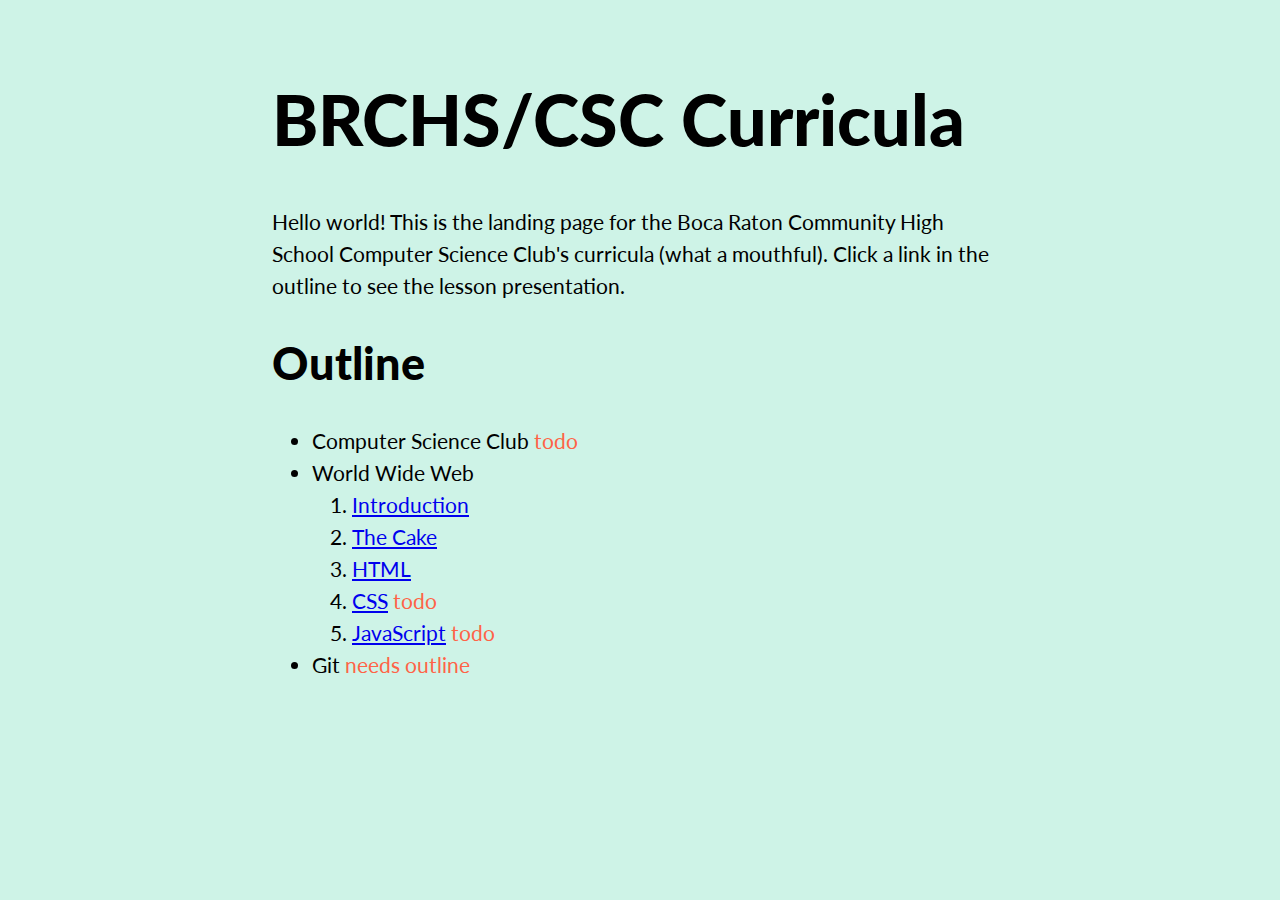
<file: index.html>
<!DOCTYPE html>
<html>
  <head>
    <meta charset="utf-8">
    <title>BRCHS/CSC Curricula</title>
    <link rel="stylesheet" href="lib/styles/index.css">
    <script defer src="lib/scripts/index.js"></script>
  </head>
  <body class="container">
    <h1>BRCHS/CSC Curricula</h1>
    <p>Hello world! This is the landing page for the Boca Raton Community High School Computer Science Club's curricula (what a mouthful). Click a link in the outline to see the lesson presentation.</p>

    <h2>Outline</h2>
    <ul>
      <li>Computer Science Club <span class="label">todo</span></li>
      <li>
        World Wide Web
        <ol>
          <li><a href="classes/www/1-intro">Introduction</a></li>
          <li><a href="classes/www/2-cake">The Cake</a></li>
          <li><a href="classes/www/3-html">HTML</a></li>
          <li><a href="classes/www/4-css">CSS</a> <span class="label">todo</span></li>
          <li><a href="classes/www/5-javascript">JavaScript</a> <span class="label">todo</span></li>
        </ol>
      </li>
      <li>Git <span class="label">needs outline</span></li>
    </ul>
  </body>
</html>
</file>
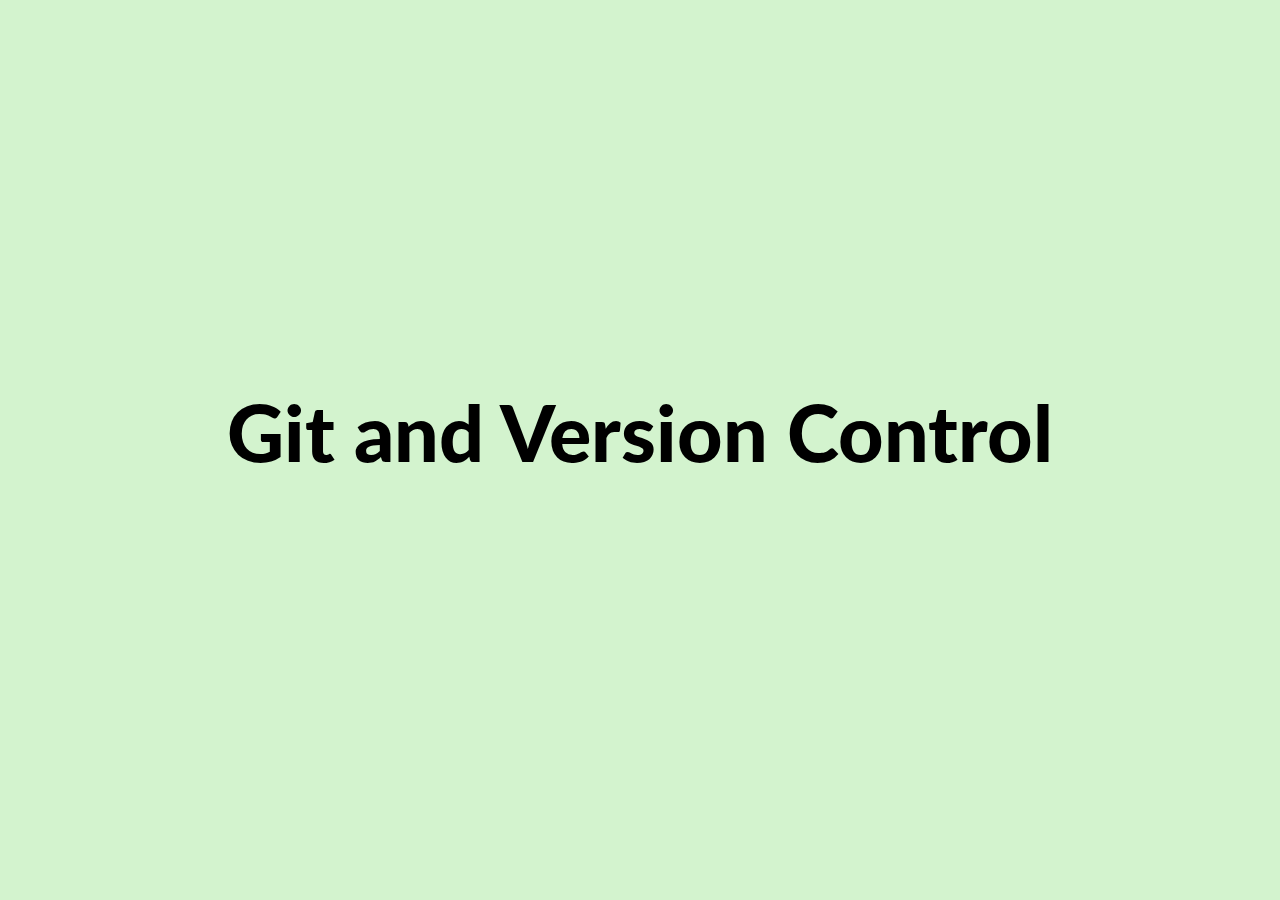
<file: classes/git/index.html>
<!DOCTYPE html>
<html class="is-presentation">
  <head>
    <meta charset="utf-8"/>
    <title>Git and Version Control</title>
    <link rel="stylesheet" href="../../lib/styles/index.css">
    <script defer src="../../lib/scripts/index.js"></script>
    <script defer src="../../lib/scripts/presentation.js"></script>
  </head>
  <body>

    <div class="slide slide-title">
      <h1>Git and Version Control</h1>
    </div>

    <div class="slide">
      <h2>What the Heck Is Version Control?</h2>

      <p>Version control is like time travel. It allows you to:</p>

      <ul>
        <li><strong>Save</strong> your state of work as a snapshot in a repository</li>
        <li><strong>Create</strong> a short summary of the state</li>
        <li><strong>Recover</strong> the state from wherever you saved the snapshot</li>
        <li><strong>Make branches</strong> that allow you to test code before implemeting it into your final project</li>
      </ul>
    </div>

    <div class="slide">
      <h2>Git Basics and Setup</h2>

      <p> The dominant version control system umong developers is Git </p>
      <p> You will be using the command line to operate git </p>
    </div>

    <div class="slide">
      <h2>Check that Git is installed on your machine:</h3>
      <ul>
        <li><code>$ which git</code> will display where git is installed on your machine</li>
        <li><code>$ git version</code> will display what version of git you are running</li>
      </ul>

      <h2>Configure Git</h2>
      <ul>
        <li><code>$ git config --global user.name "real name"</code></li>
        <li><code>$ git config --global user.email "me@example.com"</code></li>
      </ul>

      <h2>Creating Your Git Repository</h2>
      <ul>
        <li><code>git init .</code> will create a hidden git repository in your working directory</li>
        <li>You can peak at the .git directory using <code>ls -1p .git</code></li>
      </ul>
    </div>

    <div class="slide">
      <h2>Git Ignore</h2>
      <ul>
        <li>
          <p>
            Not every file should be included in a snapshot using git, such as:
          </p>
          <ul>
            <li>log files created by the web server database files config</li>
            <li>files that contain passwords or API keys</li>
          </ul>
        </li>

        <li><strong>.gitignore</strong> files can specify a list of files that are never seen by Git</li>
      </ul>
    </div>

    <div class="slide">
      <h2>Git Workflow</h2>
      <ul>
        <li>Untracked</li>
        <li>Staged</li>
        <li>Commited</li>
        <li>Pushing to Github</li>
      </ul>
    </div>

  </body>
</html>
</file>
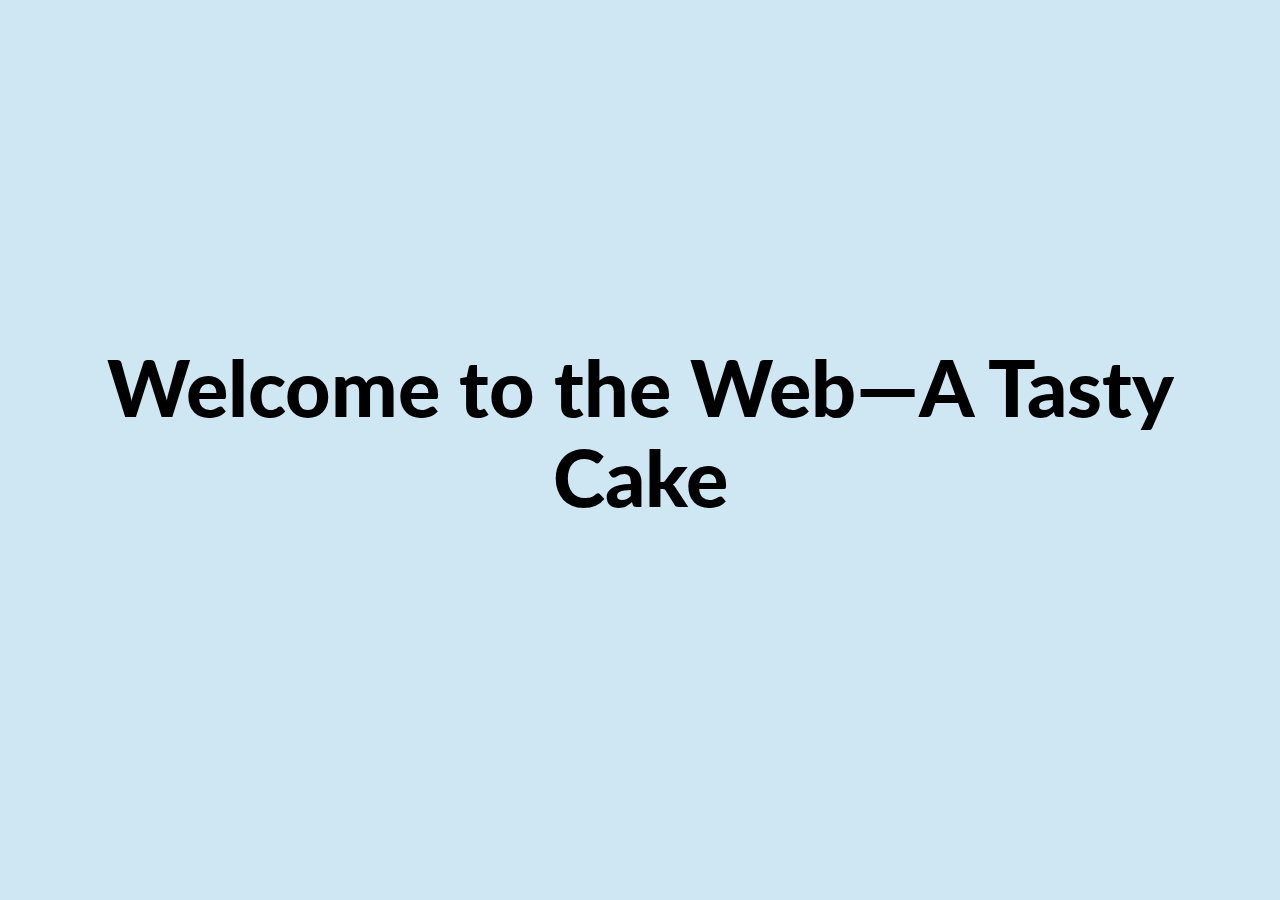
<file: classes/www/2-cake/index.html>
<!DOCTYPE html>
<html class="is-presentation">
  <head>
    <meta charset="utf-8"/>
    <title>World Wide Web&mdash;A Tasty Cake</title>
    <link rel="stylesheet" href="../../../lib/styles/index.css">
    <script defer src="../../../lib/scripts/index.js"></script>
    <script defer src="../../../lib/scripts/presentation.js"></script>
  </head>
  <body>

    <div class="slide slide-title">
      <h1>Welcome to the Web&mdash;A Tasty Cake</h1>
    </div>

    <div class="slide">
      <h2>The Web is a Platform</h2>

      <p>There is <em>not one programming language</em> that makes up the web. Rather a collection of different technologies. Primarily, but not exclusively:</p>

      <ul>
        <li>HTML: content</li>
        <li>CSS: styles</li>
        <li>JavaScript: interactivity</li>
      </ul>
    </div>

    <div class="slide">
      <h2>Advantages</h2>

      <p>This allows developers to seperate concerns and specialize in what they enjoy.</p>

      <img src="images/html-css-js.png" alt="The HTML, CSS, and JavaScript logos"/>
    </div>

    <div class="slide">
      <h2>HTML: Hypertext Markup Language</h2>

      <p>HTML is boring. It's drab and grey like concrete. However, also like concrete HTML is the most important part of what you build because it is the foundation.</p>

      <p>Without good HTML it is <em>very hard to get everything else right</em>.</p>
    </div>

    <div class="slide">
      <h3>Example</h3>

      <pre>
&lt;html&gt;
  &lt;head&gt;
    &lt;link rel="stylesheet" href="style.css"&gt;
    &lt;script src="script.css"&gt;&lt;/script&gt;
  &lt;/head&gt;
  &lt;body&gt;
    &lt;h1&gt;Hello, world!&lt;/h1&gt;
    &lt;p&gt;
      This is a paragraph of text written in HTML, it can be pretty &lt;strong&gt;bold&lt;/strong&gt;.
      Below is a typical login form!
    &lt;/p&gt;
    &lt;form&gt;
      &lt;div&gt;
        &lt;label for="user-email"&gt;Email&lt;/label&gt;
        &lt;input type="email" name="user-email"&gt;
      &lt;/div&gt;
      &lt;div&gt;
        &lt;label for="user-pass"&gt;Password&lt;/label&gt;
        &lt;input type="password" name="user-pass"&gt;
      &lt;/div&gt;
      &lt;button type="submit"&gt;Login&lt;/button&gt;
    &lt;/form&gt;
  &lt;/body&gt;
&lt;/html&gt;
      </pre>

      <p>And Just in case you were wondering, this is what it looks like when rendered:</p>

      <div>
        <h1>Hello, world!</h1>
        <p>
          This is a paragraph of text written in HTML, it can be pretty <strong>bold</strong>.
          Below is a typical login form!
        </p>
        <form>
          <div>
            <label for="user-email">Email</label>
            <input type="email" name="user-email">
          </div>
          <div>
            <label for="user-pass">Password</label>
            <input type="password" name="user-pass">
          </div>
          <button type="submit">Login</button>
        </form>
      </div>
    </div>

    <div class="slide">
      <h2>CSS: Cascading Style Sheets</h2>

      <p>CSS is easy to learn, but <em>very</em> hard to master.</p>

      <p>CSS is what makes pages look pretty. It adds color, sizing, does layout and much much more. The trickiness is because CSS is a highly declarative language. If you don't have <em>all</em> the declerations memorized and know about their interactions it is hard to wrap your head around.</p>

      <p>For most of this course we will use open source css libraries that manage our stylesheets for us.</p>

      <p>If you want to learn CSS we will be excited to teach you, our worry is that the majority of people don't want/need CSS knowledge.</p>
    </div>

    <div class="slide">
      <h3>Example</h3>

      <pre>
body {
  box-sizing: border-box;
  display: flex;
  justify-content: flex-start;
  align-items: baseline;
  margin: 1rem 0;
  padding: 1rem;
  width: 80vw;
  min-width: 200px;
  max-width: 5000px;
  background-color: tomato;
  font-family: "Comic Sans", sans-serif;
  text-align: justify;
}
      </pre>
    </div>

    <div class="slide">
      <h2>JavaScript</h2>

      <p>JavaScript is the programming language of the web. It is an object oriented, weak typed, functional programming language with prototypal inheritance (although classical inheritance can be faked and eventually will be implemented in ES6).</p>

      <p>The word JavaScript is synonymous with ECMAScript. We will be teaching ES5 (ECMAScript 5). Even though ES6/ES2015 and eventually ES7/ES2016 are the cutting edge of JavaScript development, they do not have good support in major browsers.</p>
    </div>

    <div class="slide">
      <h3>Example</h3>

      <pre>
Session.setDefault("kayla", true);

Template.discussion.helpers({
  messages: function() {
    var discussion = Zorbs.findOne(Session.get('discussionId'));
    return discussion.messages;
  },

  featuredMessages: function () {
    var discussion = Zorbs.findOne(Session.get('discussionId'));
    var messages = discussion.messages.filter(function (message) {
      return message.likes.length >= 2;
    });
    return messages;
  },

  author: function () {
    var discussion = Zorbs.findOne(Session.get('discussionId'));
    return Meteor.users.findOne(discussion.author);
  }
});
      </pre>
    </div>

    <div class="slide slide-title">
      <h2>Now for some yummy backend</h2>
      <p>It's like the middlest ice-cream in an ice-cream cake.</p>
    </div>

    <div class="slide">
      <h3>Client code</h3>

      <p>HTML, CSS, and JavaScript are the files that get rendered in the browser, the "<em>client</em>".</p>

      <p>Because they are sent to your browser, anyone can see the code you write. Go to <a href="https://www.google.com/?gws_rd=ssl#q=the+computer+science+club+is+awesome!">Google</a> and open the DevTools.</p>

      <p>View the source with whatever browser you are using, you can see <em>everything</em>! You could literally copy all that code into a file and have your own Google! Right? <strong>Wrong</strong>.</p>
    </div>

    <div class="slide">
      <h3>Server code</h3>

      <p>Because anyone can see your "client" code, it is not secure. Anyone can change any value anytime. The changes just won't be seen by anyone else.</p>

      <p>People can't see your server side code however.</p>

      <img src="images/html.jpg" alt="Some HTML code"/>
    </div>

    <div class="slide">
      <h4>Server as a Waiter</h4>

      <p>Imagine the server as your waiter at a resturaunt. The server is what gives you your "cake" of files (HTML, CSS, JavaScript).</p>

      <p>The client (browser) and the server communicate through another web technology HTTP.</p>
    </div>

    <div class="slide">
      <h5>Example</h5>

      <strong>HTTP Request</strong>
      <pre>
GET https://api.github.com/users/octocat/orgs HTTP/1.1
      </pre>

      <strong>HTTP Response</strong>
      <pre>
HTTP/1.1 200 OK
Server: nginx
Date: Fri, 12 Oct 2012 23:33:14 GMT
Content-Type: application/json; charset=utf-8
Connection: keep-alive
Status: 200 OK
ETag: "a00049ba79152d03380c34652f2cb612"
X-GitHub-Media-Type: github.v3
X-RateLimit-Limit: 5000
X-RateLimit-Remaining: 4987
X-RateLimit-Reset: 1350085394
Content-Length: 5
Cache-Control: max-age=0, private, must-revalidate
X-Content-Type-Options: nosniff

...
      </pre>
    </div>

    <div class="slide">
      <h2>Put it all together...</h2>

      <ol>
        <li>I click another cat link as I often do @ <code>http://cats.cute/kitten</code></li>
        <li>The browser makes an <strong>HTTP</strong> request to the <strong>Server</strong> living at <code>http://cats.cute/kitten</code></li>
        <li>The <strong>Server</strong> sends an <strong>HTTP</strong> response <em>back</em> to the browser with the <strong>HTML</strong> of the page</li>
        <li>The <strong>HTML</strong> is recieved by the browser and parsed</li>
        <li>Links to the <strong>CSS</strong> (<code>http://cats.com/styles.css</code>) and <strong>Javascript</strong> (<code>http://cats.cute/scripts.js</code>) in the <strong>HTML</strong> are retrieved through more <strong>HTTP</strong> requests to the <strong>Server</strong></li>
        <li>The <strong>CSS</strong> is applied to the <strong>HTML</strong> making the page look pretty</li>
        <li>The <strong>JavaScript</strong> is executed on the <strong>HTML</strong> page, giving it functionality and making the cats go "<em>Meow!</em>"</li>
      </ol>

      <p><code>&lt;/lesson&gt;</code></p>
    </div>

  </body>
</html>
</file>
<file: lib/styles/index.css>
@import url(http://fonts.googleapis.com/css?family=Lato:400,900,400italic,900italic);

* {
  box-sizing: border-box;
}

html {
  font-size: 32px;
}

html.is-presentation {
  font-size: 4vh;
}

body {
  position: relative;
  height: 100vh;
  width: 100vw;
  overflow: auto;
  margin: 0;
  font-family: 'Lato', sans-serif;
  font-size: 0.65rem;
  font-weight: 400;
  -webkit-font-smoothing: antialiased;
  line-height: 1rem;
  text-rendering: optimizeLegibility;
}

strong, dt,
h1, h2, h3,
h4, h5, h6 {
  font-weight: 900;
}

h1 {
  font-size: 2.2rem;
  line-height: 2.5rem;
}

h2, h3, h4, h5, h6 {
  font-size: 1.4rem;
  line-height: 1.5rem;
}

img {
  max-width: 100%;
}

.label {
  color: tomato;
}

.container {
  max-width: 25rem;
  padding: 1rem;
  margin: 0 auto;
}

.slide {
  position: absolute;
  top: 0;
  left: 0;
  right: 0;
  min-height: 100vh;
  padding: 2rem;
  padding-top: 1rem;
}

.slide-title {
  display: flex;
  flex-direction: column;
  justify-content: center;
  align-items: center;
  text-align: center;
}

.slide-img {
  padding: 0;
}

.slide.is-hidden {
  display: none;
}

.slide.is-visible {
  display: block;
}

.slide-img img {
  position: absolute;
  top: 50%;
  left: 50%;
  transform: translateX(-50%) translateY(-50%);
  min-width: 100vw;
  min-height: 100vh;
}

/*
 * =================================================
 * CSS PREFIXES
 * =================================================
 * Most of the time you use a pre processor to add
 * vendor prefixes, but in the spirit of the
 * curricula being dependency free, we do it manually
 * here :)
 */

.slide-title {
  display: -webkit-box;
  display: -webkit-flex;
  display: -ms-flexbox;
  display: flex;
  -webkit-box-orient: vertical;
  -webkit-box-direction: normal;
  -webkit-flex-direction: column;
      -ms-flex-direction: column;
          flex-direction: column;
  -webkit-box-pack: center;
  -webkit-justify-content: center;
      -ms-flex-pack: center;
          justify-content: center;
  -webkit-box-align: center;
  -webkit-align-items: center;
      -ms-flex-align: center;
          align-items: center;
}

.slide-img img {
  -webkit-transform: translateX(-50%) translateY(-50%);
    -ms-transform: translateX(-50%) translateY(-50%);
        transform: translateX(-50%) translateY(-50%);
}
</file>
